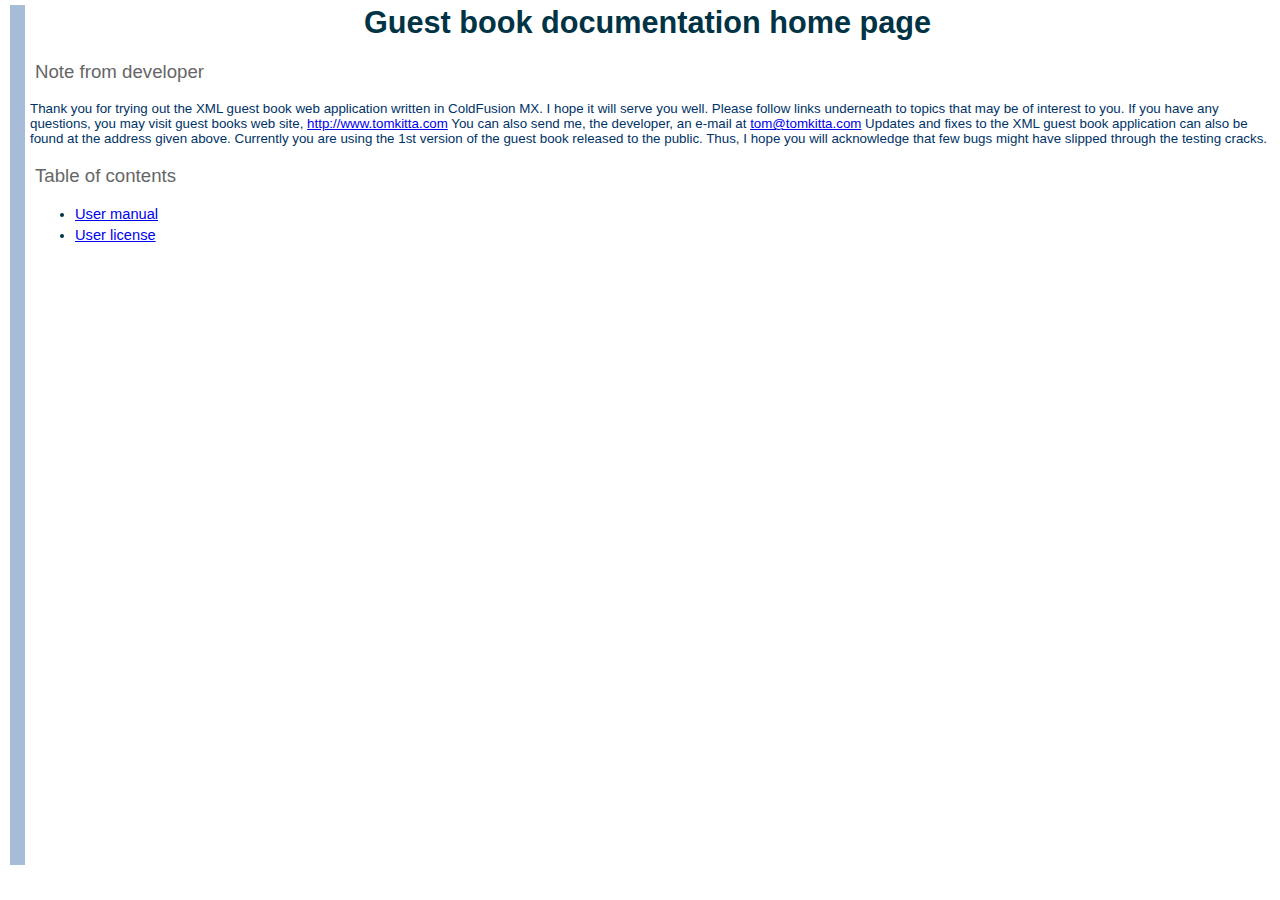
<file: docs/index.htm>
<!DOCTYPE HTML PUBLIC "-//W3C//DTD HTML 4.01 Transitional//EN">

<html>
<head>
	<title>Guest book documentation home page</title>
	<meta name="description" content="Guest Book Documentation" />
	<meta http-equiv="content-type" content="text/html; charset=iso-8859-1" />
	<link rel="stylesheet" type="text/css" media="all" href="docStyle.css" />
</head>

<body>
<h1>Guest book documentation home page</h1>

<h3>Note from developer</h3>

<p>Thank you for trying out the XML guest book web application written in ColdFusion MX.
I hope it will serve you well. Please follow links underneath to topics that may be of interest
to you. If you have any questions, you may visit guest books web site, 
<a name="link to guest book home site" id="link to guest book home site" href="http://www.tomkitta.com/coldfusion/gb/index.cfm" title="link to guest book home site">http://www.tomkitta.com</a>
You can also send me, the developer, an e-mail at 
<a name="email guest book developer" id="email guest book developer" href="mailto: tom@tomkitta.com?subject=guest book informatio" title="email guest book developer">tom@tomkitta.com</a>
Updates and fixes to the XML guest book application can also be found at the address given above.
Currently you are using the 1st version of the guest book released to the public. Thus, I hope you will
acknowledge that few bugs might have slipped through the testing cracks.</p>

<h3>Table of contents</h3>

<ul>
	<li><a name="User manual, to be used by average user as a help data" id="User manual, to be used by average user as a help data" href="manual.htm" title="User manual, to be used by average user as a help data">User manual</a></li>
	<li><a name="You should read that to find  XML guest book legal position" id="You should read that to find  XML guest book legal position" href="license.htm" title="You should read that to find  XML guest book legal position">User license</a></li>
</ul>

</body>
</html>
</file>
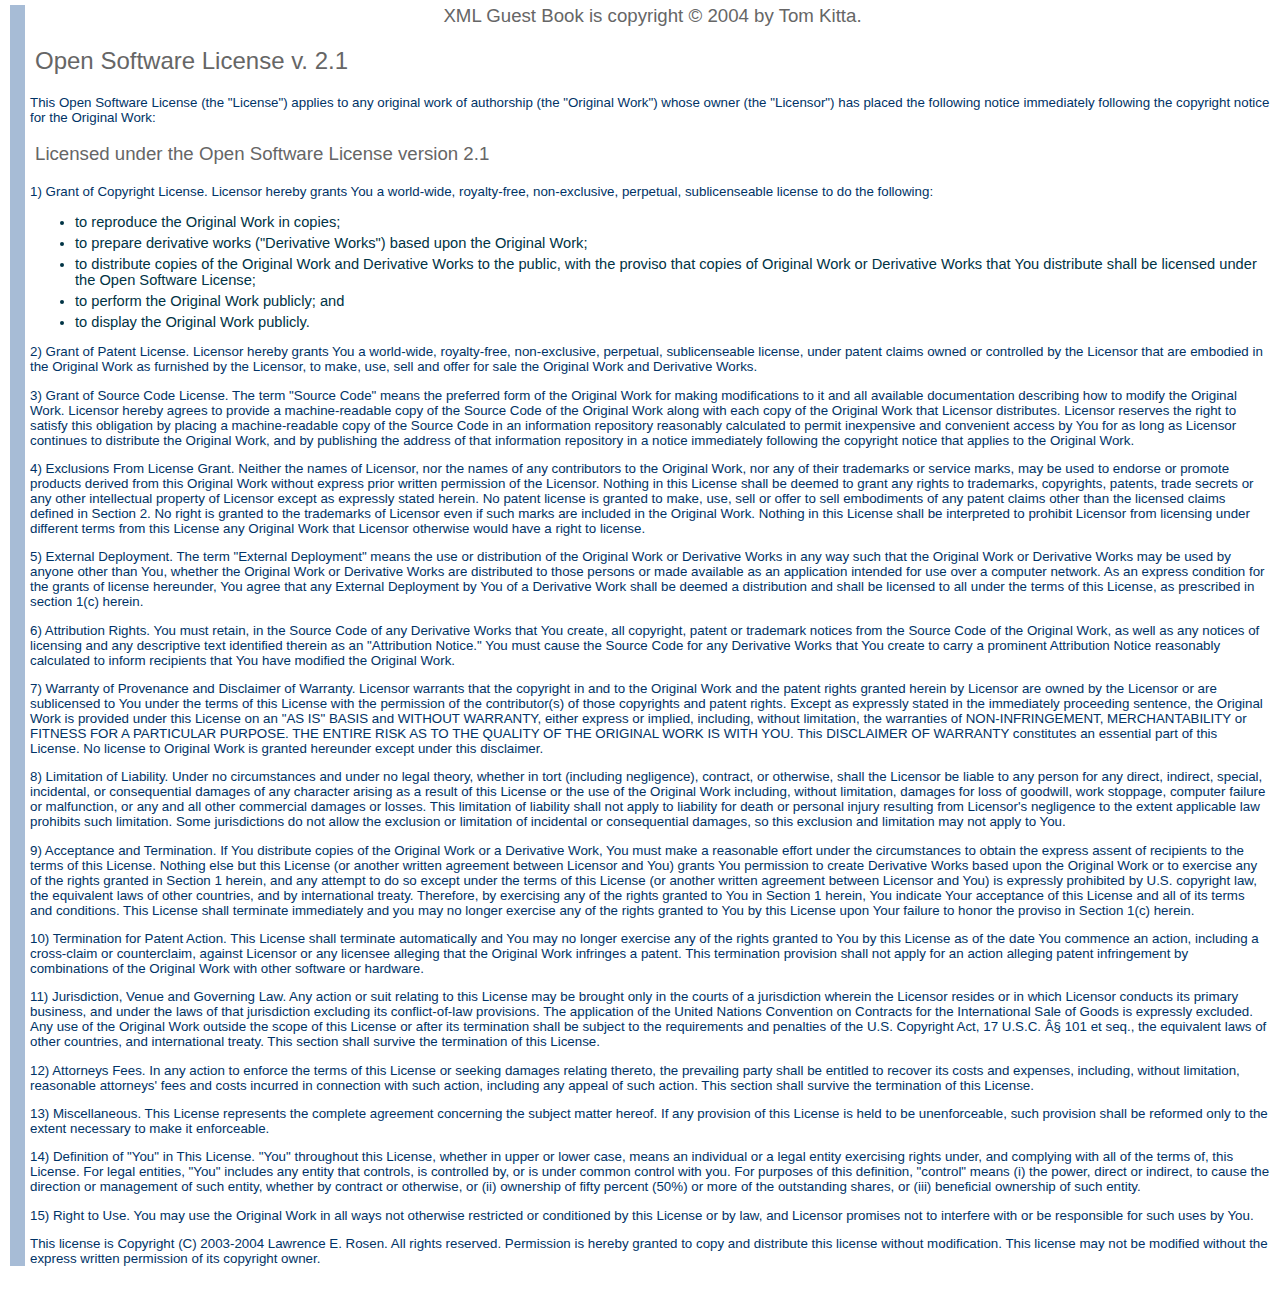
<file: docs/license.htm>
<!DOCTYPE HTML PUBLIC "-//W3C//DTD HTML 4.01 Transitional//EN">

<html>
<head>
	<title>Guest book license document</title>
	<meta name="description" content="Guest Book Documentation" />
	<meta http-equiv="content-type" content="text/html; charset=iso-8859-1" />
	<link rel="stylesheet" type="text/css" media="all" href="docStyle.css" />
</head>

<body>

<h3 style="text-align:center;">XML Guest Book is copyright &copy 2004 by Tom Kitta.</h3>

<h2>Open Software License v. 2.1</h2>
<p>This Open Software License (the "License") applies to any original work of authorship (the "Original Work") whose owner (the "Licensor") has placed the following notice immediately following the copyright notice for the Original Work:</p>

<h3>Licensed under the Open Software License version 2.1</h3>

<p>1) Grant of Copyright License. Licensor hereby grants You a world-wide, royalty-free, non-exclusive, perpetual, sublicenseable license to do the following:</p>
<ul>
    <li>to reproduce the Original Work in copies;</li>
    <li>to prepare derivative works ("Derivative Works") based upon the Original Work;</li>
    <li>to distribute copies of the Original Work and Derivative Works to the public, with the proviso that copies of Original Work or Derivative Works that You distribute shall be licensed under the Open Software License;</li>
    <li>to perform the Original Work publicly; and</li>
    <li>to display the Original Work publicly. </li>
</ul>
<p>2) Grant of Patent License. Licensor hereby grants You a world-wide, royalty-free, non-exclusive, perpetual, sublicenseable license, under patent claims owned or controlled by the Licensor that are embodied in the Original Work as furnished by the Licensor, to make, use, sell and offer for sale the Original Work and Derivative Works.</p>

<p>3) Grant of Source Code License. The term "Source Code" means the preferred form of the Original Work for making modifications to it and all available documentation describing how to modify the Original Work. Licensor hereby agrees to provide a machine-readable copy of the Source Code of the Original Work along with each copy of the Original Work that Licensor distributes. Licensor reserves the right to satisfy this obligation by placing a machine-readable copy of the Source Code in an information repository reasonably calculated to permit inexpensive and convenient access by You for as long as Licensor continues to distribute the Original Work, and by publishing the address of that information repository in a notice immediately following the copyright notice that applies to the Original Work.</p>

<p>4) Exclusions From License Grant. Neither the names of Licensor, nor the names of any contributors to the Original Work, nor any of their trademarks or service marks, may be used to endorse or promote products derived from this Original Work without express prior written permission of the Licensor. Nothing in this License shall be deemed to grant any rights to trademarks, copyrights, patents, trade secrets or any other intellectual property of Licensor except as expressly stated herein. No patent license is granted to make, use, sell or offer to sell embodiments of any patent claims other than the licensed claims defined in Section 2. No right is granted to the trademarks of Licensor even if such marks are included in the Original Work. Nothing in this License shall be interpreted to prohibit Licensor from licensing under different terms from this License any Original Work that Licensor otherwise would have a right to license.</p>

<p>5) External Deployment. The term "External Deployment" means the use or distribution of the Original Work or Derivative Works in any way such that the Original Work or Derivative Works may be used by anyone other than You, whether the Original Work or Derivative Works are distributed to those persons or made available as an application intended for use over a computer network. As an express condition for the grants of license hereunder, You agree that any External Deployment by You of a Derivative Work shall be deemed a distribution and shall be licensed to all under the terms of this License, as prescribed in section 1(c) herein.</p>

<p>6) Attribution Rights. You must retain, in the Source Code of any Derivative Works that You create, all copyright, patent or trademark notices from the Source Code of the Original Work, as well as any notices of licensing and any descriptive text identified therein as an "Attribution Notice." You must cause the Source Code for any Derivative Works that You create to carry a prominent Attribution Notice reasonably calculated to inform recipients that You have modified the Original Work.</p>

<p>7) Warranty of Provenance and Disclaimer of Warranty. Licensor warrants that the copyright in and to the Original Work and the patent rights granted herein by Licensor are owned by the Licensor or are sublicensed to You under the terms of this License with the permission of the contributor(s) of those copyrights and patent rights. Except as expressly stated in the immediately proceeding sentence, the Original Work is provided under this License on an "AS IS" BASIS and WITHOUT WARRANTY, either express or implied, including, without limitation, the warranties of NON-INFRINGEMENT, MERCHANTABILITY or FITNESS FOR A PARTICULAR PURPOSE. THE ENTIRE RISK AS TO THE QUALITY OF THE ORIGINAL WORK IS WITH YOU. This DISCLAIMER OF WARRANTY constitutes an essential part of this License. No license to Original Work is granted hereunder except under this disclaimer.</p>

<p>8) Limitation of Liability. Under no circumstances and under no legal theory, whether in tort (including negligence), contract, or otherwise, shall the Licensor be liable to any person for any direct, indirect, special, incidental, or consequential damages of any character arising as a result of this License or the use of the Original Work including, without limitation, damages for loss of goodwill, work stoppage, computer failure or malfunction, or any and all other commercial damages or losses. This limitation of liability shall not apply to liability for death or personal injury resulting from Licensor's negligence to the extent applicable law prohibits such limitation. Some jurisdictions do not allow the exclusion or limitation of incidental or consequential damages, so this exclusion and limitation may not apply to You.</p>

<p>9) Acceptance and Termination. If You distribute copies of the Original Work or a Derivative Work, You must make a reasonable effort under the circumstances to obtain the express assent of recipients to the terms of this License. Nothing else but this License (or another written agreement between Licensor and You) grants You permission to create Derivative Works based upon the Original Work or to exercise any of the rights granted in Section 1 herein, and any attempt to do so except under the terms of this License (or another written agreement between Licensor and You) is expressly prohibited by U.S. copyright law, the equivalent laws of other countries, and by international treaty. Therefore, by exercising any of the rights granted to You in Section 1 herein, You indicate Your acceptance of this License and all of its terms and conditions. This License shall terminate immediately and you may no longer exercise any of the rights granted to You by this License upon Your failure to honor the proviso in Section 1(c) herein.</p>

<p>10) Termination for Patent Action. This License shall terminate automatically and You may no longer exercise any of the rights granted to You by this License as of the date You commence an action, including a cross-claim or counterclaim, against Licensor or any licensee alleging that the Original Work infringes a patent. This termination provision shall not apply for an action alleging patent infringement by combinations of the Original Work with other software or hardware.</p>

<p>11) Jurisdiction, Venue and Governing Law. Any action or suit relating to this License may be brought only in the courts of a jurisdiction wherein the Licensor resides or in which Licensor conducts its primary business, and under the laws of that jurisdiction excluding its conflict-of-law provisions. The application of the United Nations Convention on Contracts for the International Sale of Goods is expressly excluded. Any use of the Original Work outside the scope of this License or after its termination shall be subject to the requirements and penalties of the U.S. Copyright Act, 17 U.S.C. § 101 et seq., the equivalent laws of other countries, and international treaty. This section shall survive the termination of this License.</p>

<p>12) Attorneys Fees. In any action to enforce the terms of this License or seeking damages relating thereto, the prevailing party shall be entitled to recover its costs and expenses, including, without limitation, reasonable attorneys' fees and costs incurred in connection with such action, including any appeal of such action. This section shall survive the termination of this License.</p>

<p>13) Miscellaneous. This License represents the complete agreement concerning the subject matter hereof. If any provision of this License is held to be unenforceable, such provision shall be reformed only to the extent necessary to make it enforceable.</p>

<p>14) Definition of "You" in This License. "You" throughout this License, whether in upper or lower case, means an individual or a legal entity exercising rights under, and complying with all of the terms of, this License. For legal entities, "You" includes any entity that controls, is controlled by, or is under common control with you. For purposes of this definition, "control" means (i) the power, direct or indirect, to cause the direction or management of such entity, whether by contract or otherwise, or (ii) ownership of fifty percent (50%) or more of the outstanding shares, or (iii) beneficial ownership of such entity.</p>

<p>15) Right to Use. You may use the Original Work in all ways not otherwise restricted or conditioned by this License or by law, and Licensor promises not to interfere with or be responsible for such uses by You.</p>

<p>This license is Copyright (C) 2003-2004 Lawrence E. Rosen. All rights reserved. Permission is hereby granted to copy and distribute this license without modification. This license may not be modified without the express written permission of its copyright owner.</p>

</body>
</html>
</file>
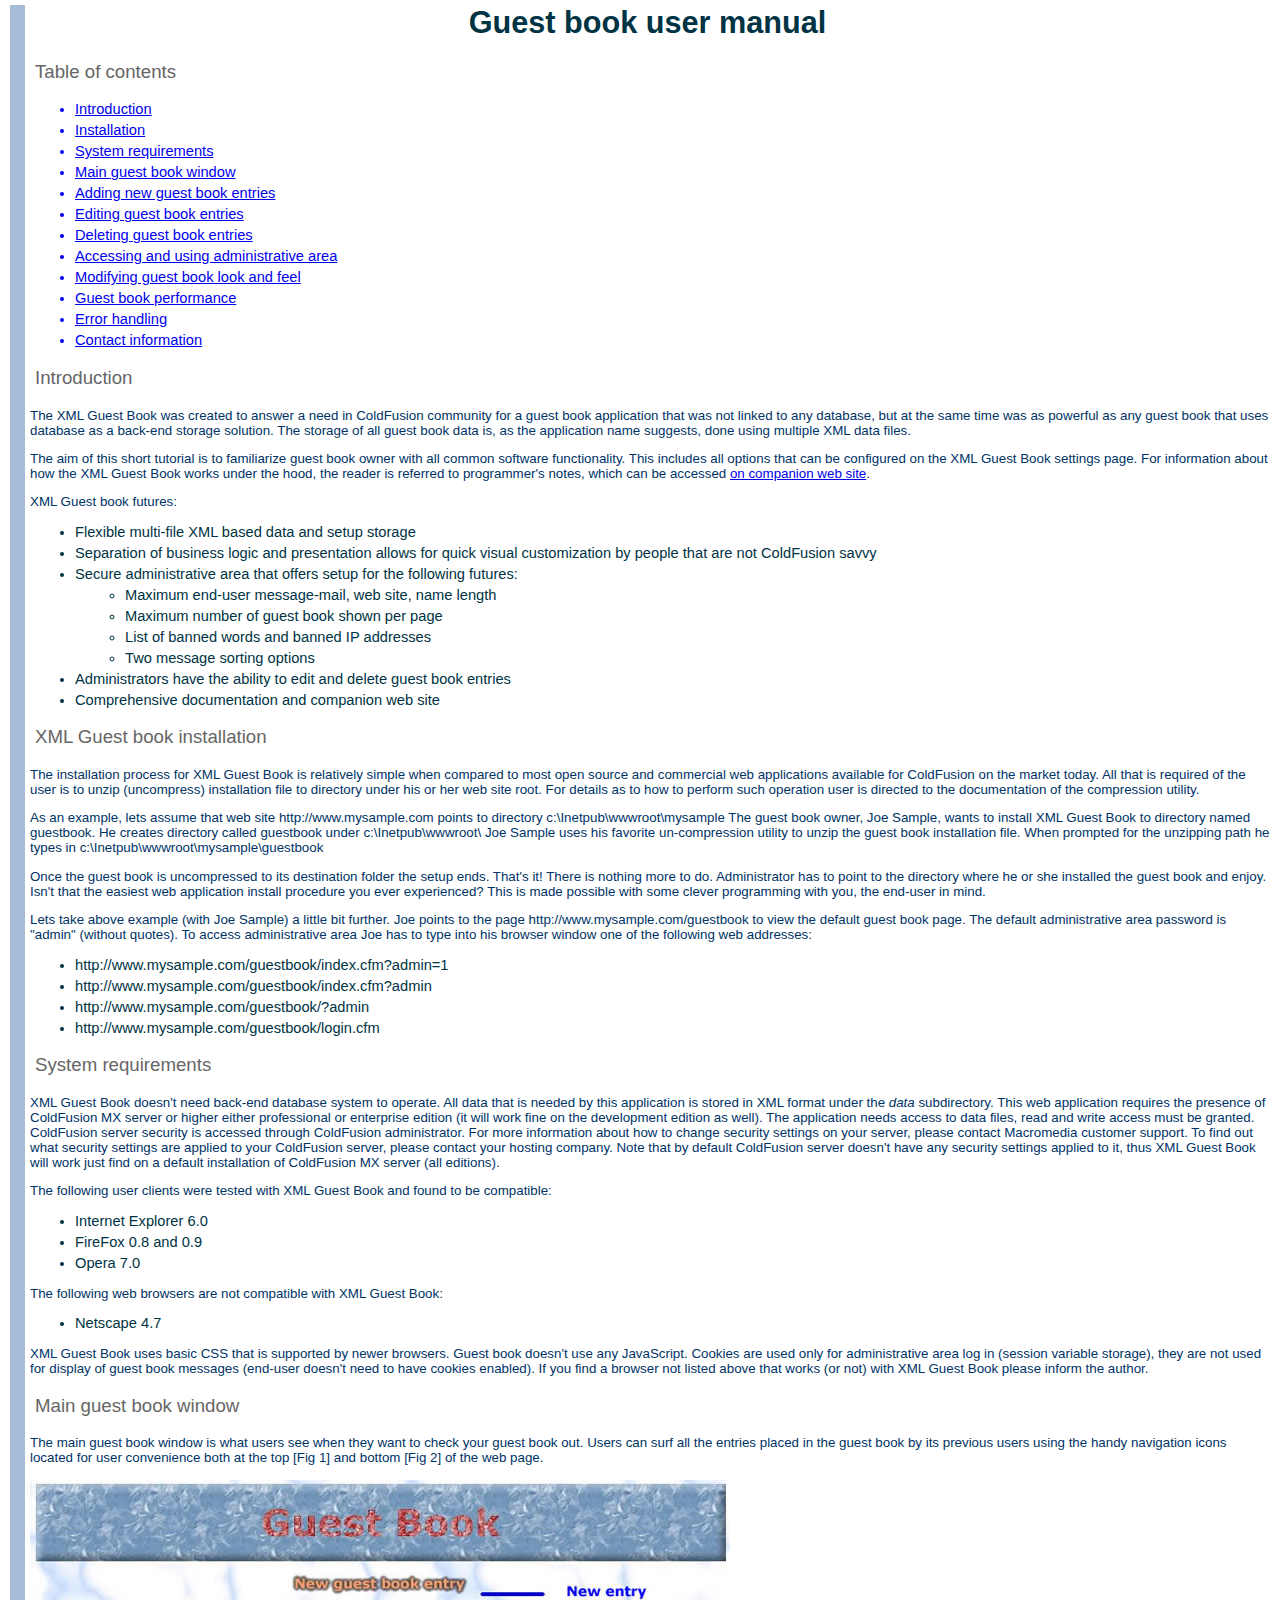
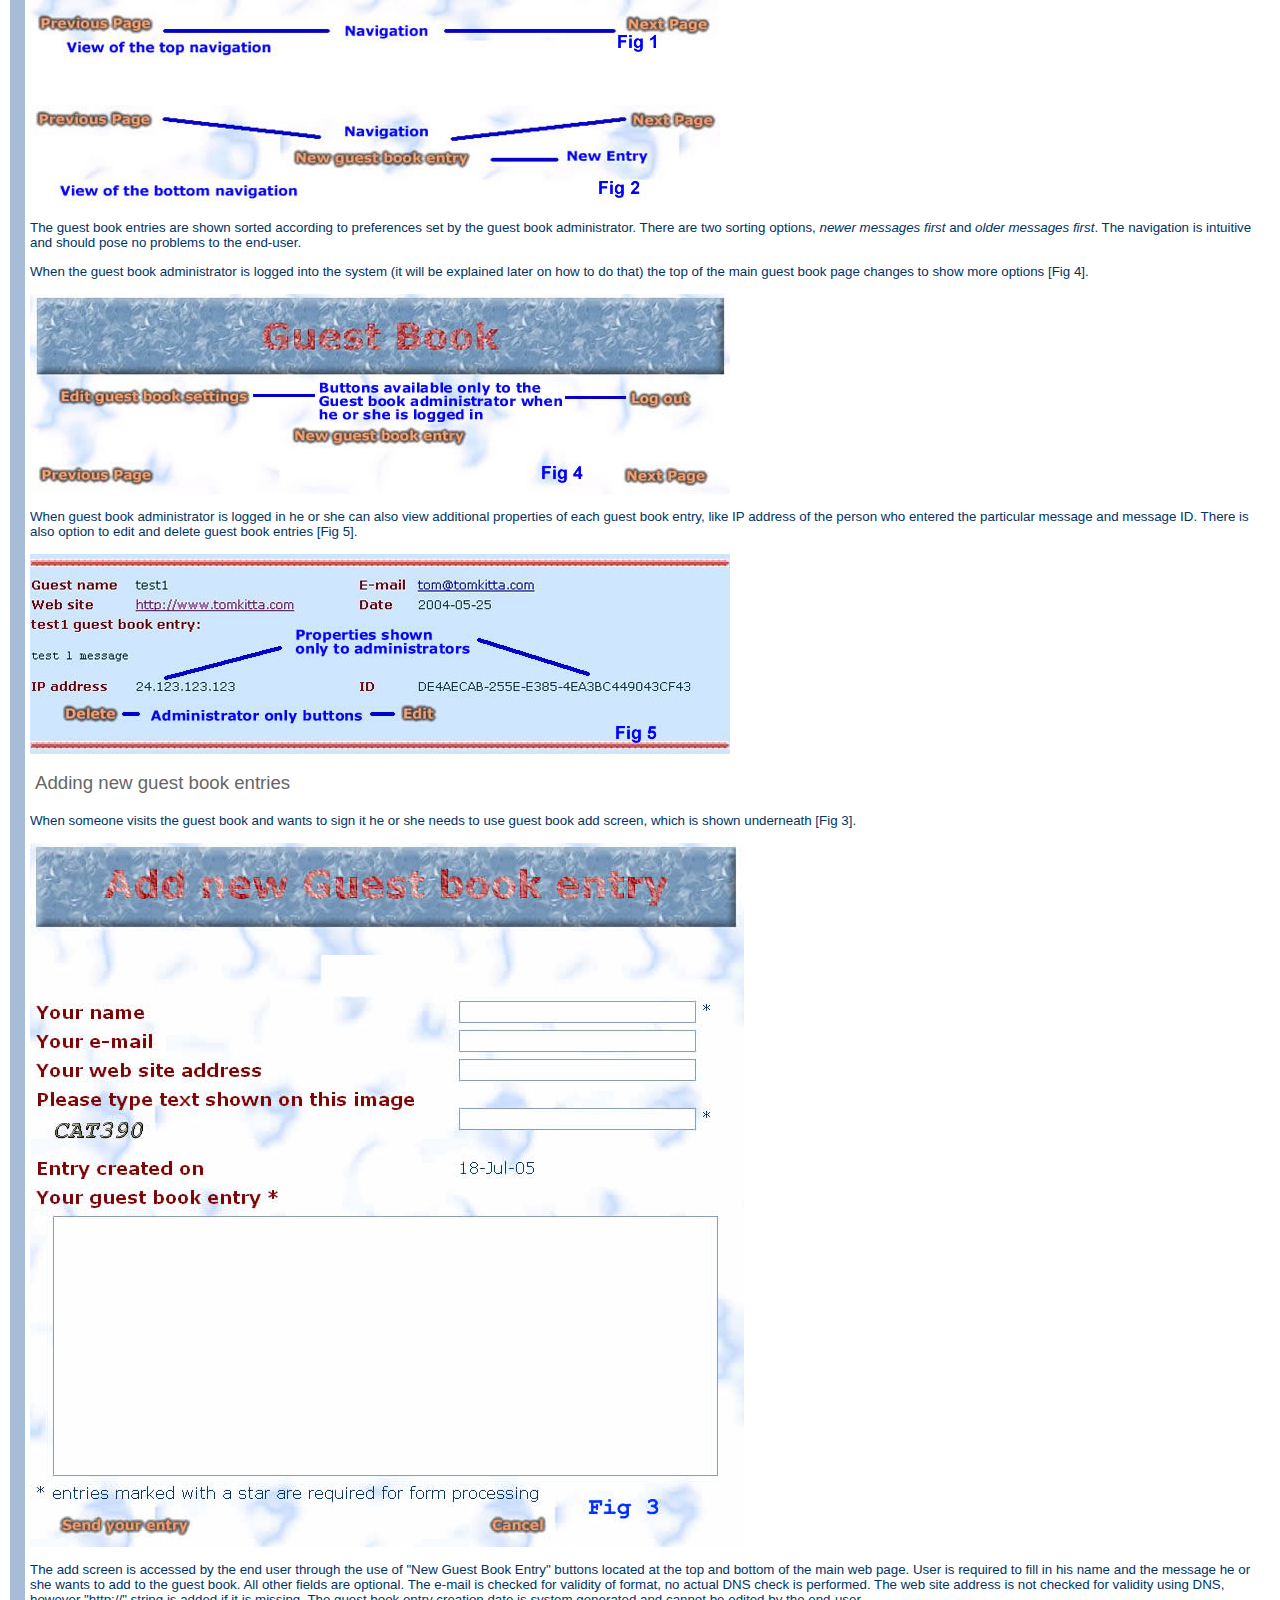
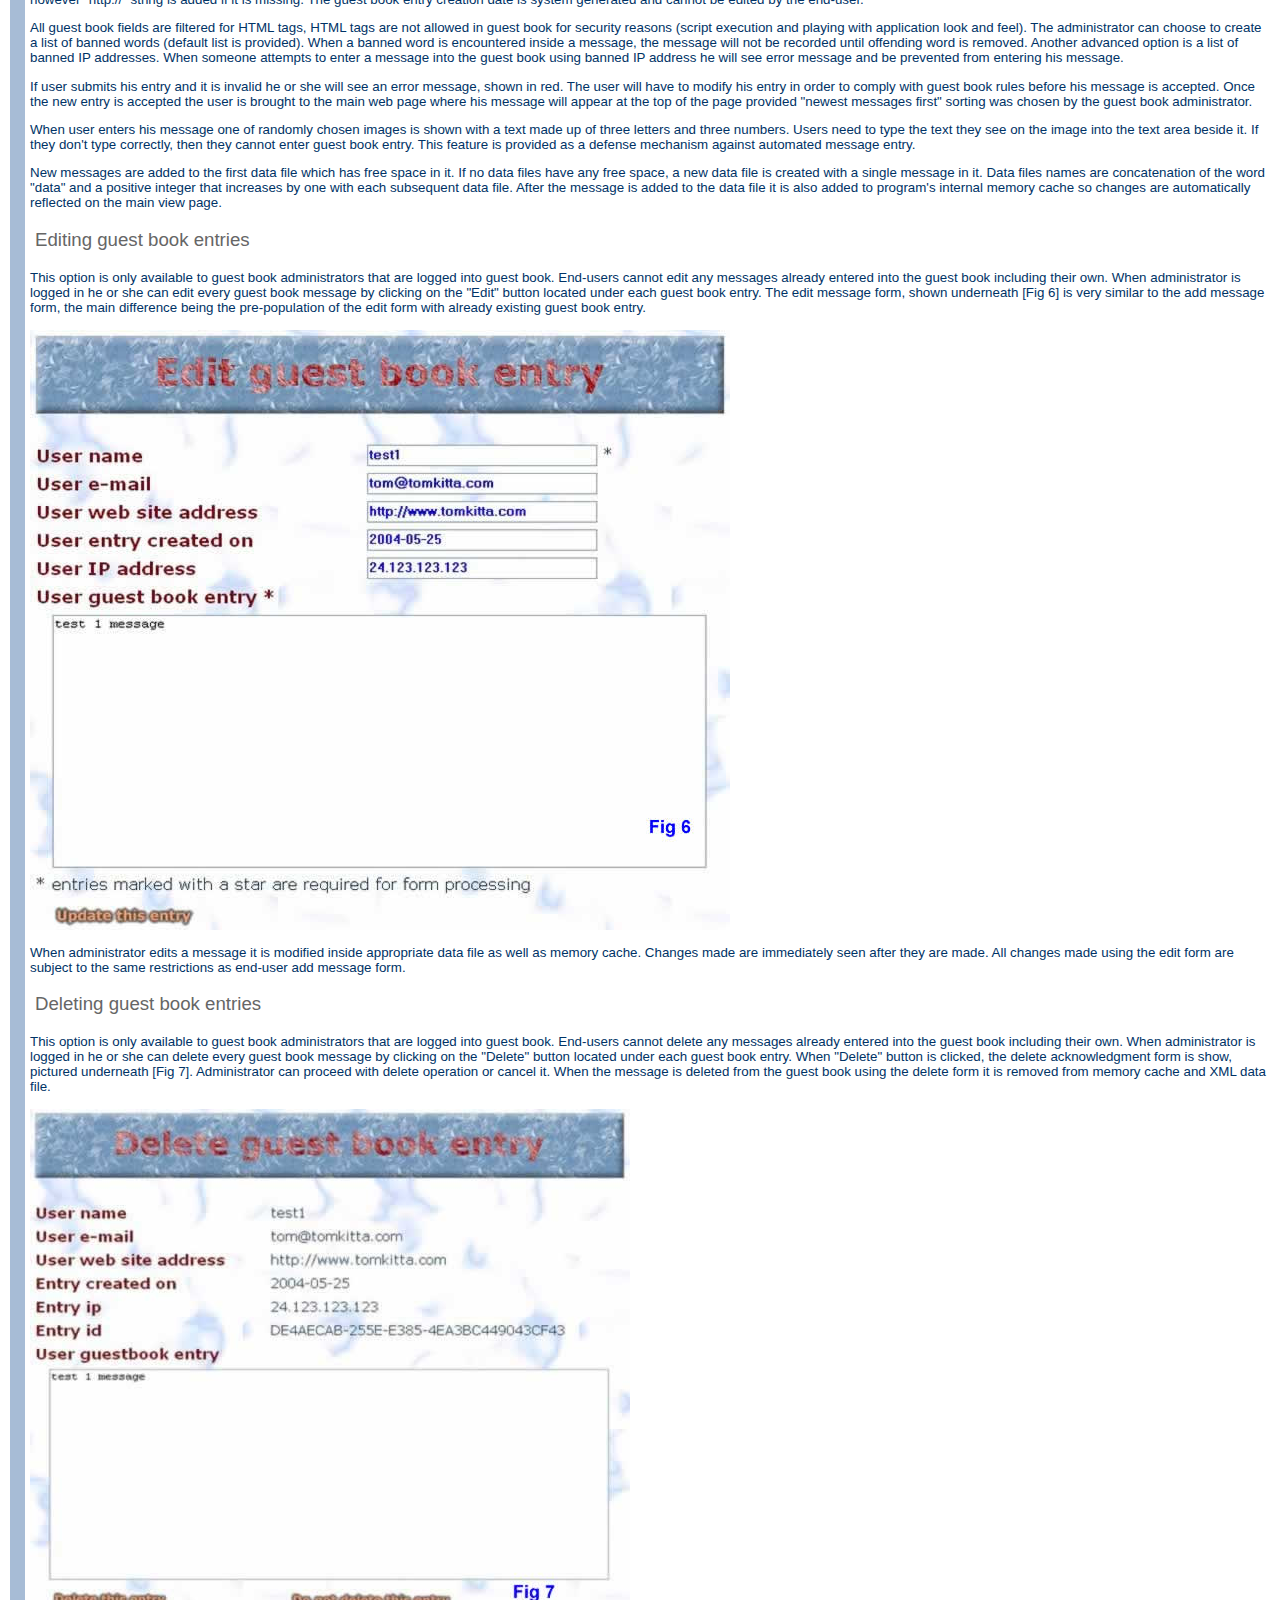
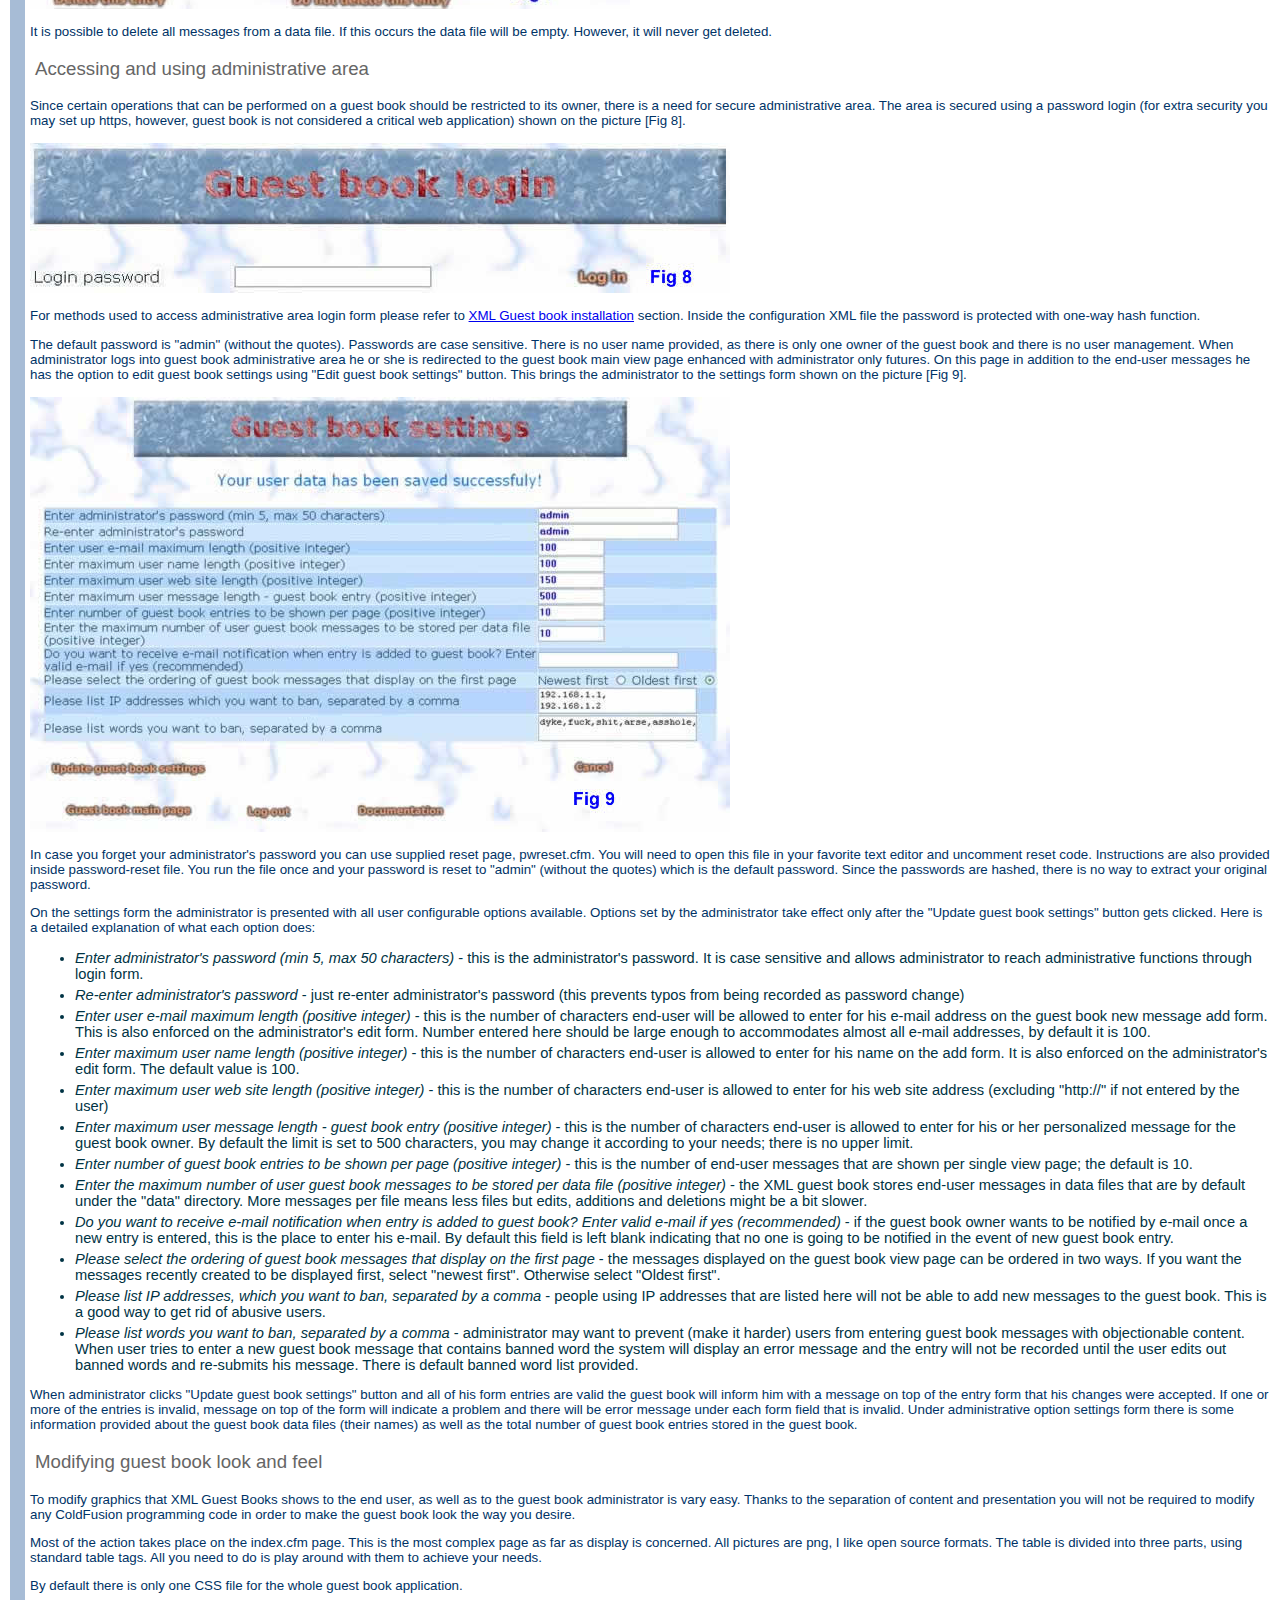
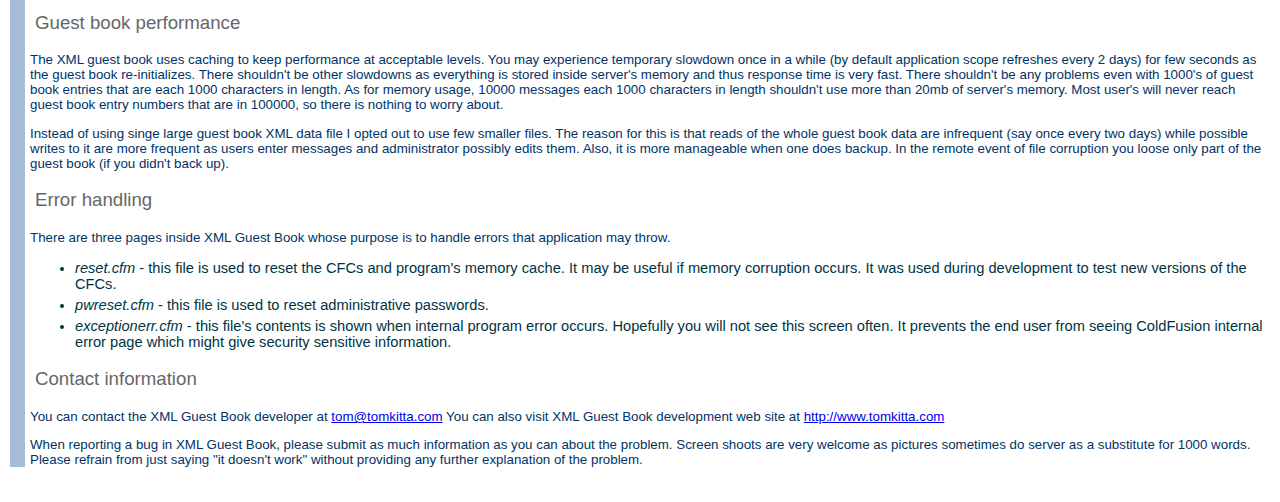
<file: docs/manual.htm>
<!DOCTYPE HTML PUBLIC "-//W3C//DTD HTML 4.01 Transitional//EN">

<html>
<head>
	<title>Guest book user manual</title>
	<meta name="description" content="Guest Book Documentation" />
	<meta http-equiv="content-type" content="text/html; charset=iso-8859-1" />
	<link rel="stylesheet" type="text/css" media="all" href="docStyle.css" />
</head>

<body>

<a name="top"></a><h1>Guest book user manual</h1>

<h3>Table of contents</h3>

<ul>
	<a href="#Introduction"><li>Introduction</li></a>
	<a href="#installation"><li>Installation</li></a>
	<a href="#System"><li>System requirements</li></a>
	<a href="#Main"><li>Main guest book window</li></a>
	<a href="#Adding"><li>Adding new guest book entries</li></a>
	<a href="#Editing"><li>Editing guest book entries</li></a>
	<a href="#Deleting"><li>Deleting guest book entries</li></a>
	<a href="#admin"><li>Accessing and using administrative area</li></a>
	<a href="#look"><li>Modifying guest book look and feel</li></a>
	<a href="#performance"><li>Guest book performance</li></a>
	<a href="#error"><li>Error handling</li></a>
	<a href="#Contact"><li>Contact information</li></a>
</ul>

<a name="Introduction"></a><h3>Introduction</h3>

<p>The XML Guest Book was created to answer a need in ColdFusion community for a guest
book application that was not linked to any database, but at the same time was as powerful
as any guest book that uses database as a back-end storage solution. The storage of all
guest book data is, as the application name suggests, done using multiple XML data files.</p>

<p>The aim of this short tutorial is to familiarize guest book owner with all common 
software functionality. This includes all options that can be configured on the XML Guest 
Book settings page. For information about how the XML Guest Book works under the hood, the reader is referred to programmer's notes,
which can be accessed 
<a name="programmer's documentation" id="programmer's documentation" href="http://www.tomkitta.com/coldfusion/gb/index.cfm" title="programmer's documentation">on companion web site</a>.</p>

<p>XML Guest book futures:</p>
<ul>
	<li>Flexible multi-file XML based data and setup storage</li>
	<li>Separation of business logic and presentation allows for quick visual customization by people that are not ColdFusion savvy</li>
	<li>Secure administrative area that offers setup for the following futures:</li>
	<ul>
		<li>Maximum end-user message-mail, web site, name length</li>
		<li>Maximum number of guest book shown per page</li>
		<li>List of banned words and banned IP addresses</li>
		<li>Two message sorting options</li>
	</ul>
	<li>Administrators have the ability to edit and delete guest book entries</li>
	<li>Comprehensive documentation and companion web site</li>
</ul>

<a name="installation"></a><h3>XML Guest book installation</h3>

<p>The installation process for XML Guest Book is relatively simple when compared to most
open source and commercial web applications available for ColdFusion on the market today. All that is 
required of the user is to unzip (uncompress) installation file to directory under his or her web site root. For
details as to how to perform such operation user is directed to the documentation of the compression
utility.</p>

<p>As an example, lets assume that web site http://www.mysample.com points to directory
c:\Inetpub\wwwroot\mysample The guest book owner, Joe Sample, wants to install XML Guest Book
to directory named guestbook. He creates directory called guestbook under c:\Inetpub\wwwroot\
Joe Sample uses his favorite un-compression utility to unzip the guest book installation file. When prompted for the unzipping path he
types in c:\Inetpub\wwwroot\mysample\guestbook</p>

<p>Once the guest book is uncompressed to its destination folder the setup ends. That's it!
There is nothing more to do. Administrator has to point to the directory where he or she installed the guest book and
enjoy. Isn't that the easiest web application install procedure you ever experienced? This is made
possible with some clever programming with you, the end-user in mind.</p>

<p>Lets take above example (with Joe Sample) a little bit further. Joe points to the page http://www.mysample.com/guestbook
to view the default guest book page. The default administrative
area password is "admin" (without quotes). To access administrative area Joe has to type 
into his browser window one of the following web addresses:</p>

<ul>
	<li>http://www.mysample.com/guestbook/index.cfm?admin=1</li>
	<li>http://www.mysample.com/guestbook/index.cfm?admin</li>
	<li>http://www.mysample.com/guestbook/?admin</li>
	<li>http://www.mysample.com/guestbook/login.cfm</li>
</ul>

<a name="System"></a><h3>System requirements</h3>

<p>XML Guest Book doesn't need back-end database system to operate. All data that is needed
by this application is stored in XML format under the <i>data</i> subdirectory. This web application
requires the presence of ColdFusion MX server or higher either professional or enterprise edition (it will
work fine on the development edition as well). The application needs access to data files, read and write
access must be granted. ColdFusion server security is accessed through ColdFusion administrator. For
more information about how to change security settings on your server, please contact Macromedia customer
support. To find out what security settings are applied to your ColdFusion server, please contact your
hosting company. Note that by default ColdFusion server doesn't have any security settings applied to it, thus
XML Guest Book will work just find on a default installation of ColdFusion MX server (all editions).</p>

<p>The following user clients were tested with XML Guest Book and found to be compatible:</p>
<ul>
	<li>Internet Explorer 6.0</li>
	<li>FireFox 0.8 and 0.9</li>
	<li>Opera 7.0</li>
</ul>
<p>The following web browsers are not compatible with XML Guest Book:</p>
<ul>
	<li>Netscape 4.7</li>
</ul>

<p>XML Guest Book uses basic CSS that is supported by newer browsers. Guest book doesn't use any JavaScript.
Cookies are used only for administrative area log in (session variable storage), they are not used
for display of guest book messages (end-user doesn't need to have cookies enabled). If you find a browser not
listed above that works (or not) with XML Guest Book please inform the author.</p>

<a name="Main"></a><h3>Main guest book window</h3>

<p>The main guest book window is what users see when they want to check your guest book out.
Users can surf all the entries placed in the guest book by its previous users using the handy navigation
icons located for user convenience both at the top [Fig 1] and bottom [Fig 2] of the web page.
<img src="img/man_img1.jpg" alt="Guest book navigation, top" style="border:0; height:180px; width:700px;"/>
<br>
<img src="img/man_img2.jpg" alt="Guest book navigation, bottom" style="border:0; height:100px; width:690px;"/>
</p>

<p>The guest book entries are shown sorted according to preferences set by the guest book
administrator. There are two sorting options, <i>newer messages first</i> and <i>older messages first</i>.
The navigation is intuitive and should pose no problems to the end-user.</p>

<p>When the guest book administrator is logged into the system (it will be explained later on how to 
do that) the top of the main guest book page changes to show more options [Fig 4].
<img src="img/man_img4.jpg" alt="Guest book navigation, top, when guest book administrator is logged in" style="border:0; height:200px; width:700px;"/>
When guest book administrator is logged in he or she can also view additional properties of each guest book 
entry, like IP address of the person who entered the particular message and message ID. There is also option to
edit and delete guest book entries [Fig 5].
<img src="img/man_img5.jpg" alt="Message view when guest book administrator is logged in" style="border:0; height:200px; width:700px;"/>
</p>

<a name="Adding"></a><h3>Adding new guest book entries</h3>

<p>When someone visits the guest book and wants to sign it he or she needs to use guest book
add screen, which is shown underneath [Fig 3].
<img src="img/man_img3.jpg" alt="Guest book new data entry form" style="border:0;"/>
The add screen is accessed by the end user through the use of "New Guest Book Entry" buttons located at the top and bottom of the 
main web page. User is required to fill in his name and the message he or she wants to add to the guest book.
All other fields are optional. The e-mail is checked for validity of format, no actual DNS check is performed. The web
site address is not checked for validity using DNS, however "http://" string is added if it is missing. The guest book
entry creation date is system generated and cannot be edited by the end-user.
</p>

<p>All guest book fields are filtered for HTML tags, HTML tags are not allowed in guest book 
for security reasons (script execution and playing with application look and feel). The administrator can
choose to create a list of banned words (default list is provided). When a banned word is encountered
inside a message, the message will not be recorded until offending word is removed. Another
advanced option is a list of banned IP addresses. When someone attempts to enter a message into
the guest book using banned IP address he will see error message and be prevented from entering his
message.</p>

<p>If user submits his entry and it is invalid he or she will see an error message, shown in red. The 
user will have to modify his entry in order to comply with guest book rules before his message is
accepted. Once the new entry is accepted the user is brought to the main web page where his message
will appear at the top of the page provided "newest messages first" sorting was chosen by the guest book 
administrator.</p>

<p>When user enters his message one of randomly chosen images is shown with a text made up of three letters
and three numbers. Users need to type the text they see on the image into the text area beside it. If they don't
type correctly, then they cannot enter guest book entry. This feature is provided as a defense mechanism against
automated message entry.</p>

<p>New messages are added to the first data file which has free space in it. If no data files have any
free space, a new data file is created with a single message in it. Data files names are 
concatenation of the word "data" and a positive integer that increases by one with each subsequent data
file. After the message is added to the data file it is also added to program's internal memory cache so 
changes are automatically reflected on the main view page.</p>

<a name="Editing"></a><h3>Editing guest book entries</h3>

<p>This option is only available to guest book administrators that are logged into guest book. End-users
cannot edit any messages already entered into the guest book including their own. When administrator is
logged in he or she can edit every guest book message by clicking on the "Edit" button located under each 
guest book entry. The edit message form, shown underneath [Fig 6] is very similar to the add message form, the main
difference being the pre-population of the edit form with already existing guest book entry.
<img src="img/man_img6.jpg" alt="Guest book edit form" style="border:0; height:600px; width:700px;"/>
</p>

<p>When administrator edits a message it is modified inside appropriate data file as well as memory cache.
Changes made are immediately seen after they are made. All changes made using the edit form are
subject to the same restrictions as end-user add message form.</p>

<a name="Deleting"></a><h3>Deleting guest book entries</h3>

<p>This option is only available to guest book administrators that are logged into guest book. End-users
cannot delete any messages already entered into the guest book including their own. When administrator is
logged in he or she can delete every guest book message by clicking on the "Delete" button located under each 
guest book entry. When "Delete" button is clicked, the delete acknowledgment form is show, pictured underneath [Fig 7].
Administrator can proceed with delete operation or cancel it. When the message is deleted from the guest book
using the delete form it is removed from memory cache and XML data file.
<img src="img/man_img7.jpg" alt="Guest book delete form" style="border:0; height:500px; width:600px;"/>
</p>

<p>It is possible to delete all messages from a data file. If this occurs the data file will be
empty. However, it will never get deleted.</p>

<a name="admin"></a><h3>Accessing and using administrative area</h3>

<p>Since certain operations that can be performed on a guest book should be restricted to its owner, there is a need
for secure administrative area. The area is secured using a password login (for extra security you may set up https,
however, guest book is not considered a critical web application) shown on the picture [Fig 8].
<img src="img/man_img8.jpg" alt="Guest book secure area login form" style="border:0; height:150px; width:700px;"/>
For methods used to access administrative area login form please refer to <a href="#installation">XML Guest book installation</a> section.
Inside the configuration XML file the password is protected with one-way hash function.
</p>

<p>The default password is "admin" (without the quotes). Passwords are case sensitive. There is no user name provided, as there is only
one owner of the guest book and there is no user management. When administrator logs into guest book
administrative area he or she is redirected to the guest book main view page enhanced with administrator only futures. On this page in addition to the end-user messages
he has the option to edit guest book settings using "Edit guest book settings" button. This brings the administrator to the
settings form shown on the picture [Fig 9].
<img src="img/man_img9.jpg" alt="Guest book secure area settings editing form" style="border:0; height:435px; width:700px;"/>
</p>

<p>In case you forget your administrator's password you can use supplied reset page, pwreset.cfm. You will need to
open this file in your favorite text editor and uncomment reset code. Instructions are also provided inside password-reset 
file. You run the file once and your password is reset to "admin" (without the quotes) which is the default password.
Since the passwords are hashed, there is no way to extract your original password.</p>

<p>On the settings form the administrator is presented with all user configurable options available. Options set by the
administrator take effect only after the "Update guest book settings" button gets clicked. Here is a detailed
explanation of what each option does:</p>

<ul>
	<li><i>Enter administrator's password (min 5, max 50 characters)</i> - this is the administrator's password. It is case sensitive and allows administrator to reach administrative functions through login form.</li>
	<li><i>Re-enter administrator's password</i> - just re-enter administrator's password (this prevents typos from being recorded as password change)</li>
	<li><i>Enter user e-mail maximum length (positive integer)</i> - this is the number of characters end-user will be allowed to enter for his e-mail address on the guest book new message add form. This is also enforced on the administrator's edit form. Number entered here should be large enough to accommodates almost all e-mail addresses, by default it is 100.</li>
	<li><i>Enter maximum user name length (positive integer)</i> - this is the number of characters end-user is allowed to enter for his name on the add form. It is also enforced on the administrator's edit form. The default value is 100.</li>
	<li><i>Enter maximum user web site length (positive integer)</i> - this is the number of characters end-user is allowed to enter for his web site address (excluding "http://" if not entered by the user)</li>
	<li><i>Enter maximum user message length - guest book entry (positive integer)</i> - this is the number of characters end-user is allowed to enter for his or her personalized message for the guest book owner. By default the limit is set to 500 characters, you may change it according to your needs; there is no upper limit.</li>
	<li><i>Enter number of guest book entries to be shown per page (positive integer)</i> - this is the number of end-user messages that are shown per single view page; the default is 10.</li>
	<li><i>Enter the maximum number of user guest book messages to be stored per data file (positive integer)</i> - the XML guest book stores end-user messages in data files that are by default under the "data" directory. More messages per file means less files but edits, additions and deletions might be a bit slower.</li>
	<li><i>Do you want to receive e-mail notification when entry is added to guest book? Enter valid e-mail if yes (recommended)</i> - if the guest book owner wants to be notified by e-mail once a new entry is entered, this is the place to enter his e-mail. By default this field is left blank indicating that no one is going to be notified in the event of new guest book entry.</li>
	<li><i>Please select the ordering of guest book messages that display on the first page</i> - the messages displayed on the guest book view page can be ordered in two ways. If you want the messages recently created to be displayed first, select "newest first". Otherwise select "Oldest first".</li>
	<li><i>Please list IP addresses, which you want to ban, separated by a comma</i> - people using IP addresses that are listed here will not be able to add new messages to the guest book. This is a good way to get rid of abusive users.</li>
	<li><i>Please list words you want to ban, separated by a comma</i> - administrator may want to prevent (make it harder) users from entering guest book messages with objectionable content. When user tries to enter a new guest book message that contains banned word the system will display an error message and the entry will not be recorded until the user edits out banned words and re-submits his message. There is default banned word list provided.</li>
</ul>

<p>When administrator clicks "Update guest book settings" button and all of his form entries are valid the guest book will inform him
with a message on top of the entry form that his changes were accepted. If one or more of the entries is invalid, message on top of the form will indicate
a problem and there will be error message under each form field that is invalid. Under 
administrative option settings form there is some information provided about the guest book data files (their names) as well as
the total number of guest book entries stored in the guest book.</p>

<a name="look"></a><h3>Modifying guest book look and feel</h3>

<p>To modify graphics that XML Guest Books shows to the end user, as well as to the guest book
administrator is vary easy. Thanks to the separation of content and presentation you will not
be required to modify any ColdFusion programming code in order to make the guest book look
the way you desire.</p>

<p>Most of the action takes place on the index.cfm page. This is the most complex page as far as
display is concerned. All pictures are png, I like open source formats. The table is divided into
three parts, using standard table tags. All you need to do is play around with them to achieve your 
needs.</p>

<p>By default there is only one CSS file for the whole guest book application.</p>

<a name="performance"></a><h3>Guest book performance</h3>

<p>The XML guest book uses caching to keep performance at acceptable levels. You may experience temporary slowdown once in a while (by default application
scope refreshes every 2 days) for few seconds as the guest book re-initializes. There shouldn't be other slowdowns as everything is stored inside server's memory
and thus response time is very fast. There shouldn't be any problems even with 1000's of guest book entries
that are each 1000 characters in length. As for memory usage, 10000 messages each 1000 characters in length shouldn't use more than 20mb of
server's memory. Most user's will never reach guest book entry numbers that are in 100000, so there is nothing to worry about.</p>

<p>Instead of using singe large guest book XML data file I opted out to use few smaller files. The reason for this is that reads of the
whole guest book data are infrequent (say once every two days) while possible writes to it are more frequent as users enter messages and administrator
possibly edits them. Also, it is more manageable when one does backup. In the remote event of file corruption you loose only part of the guest book (if
you didn't back up).</p>

<a name="error"></a><h3>Error handling</h3>

<p>There are three pages inside XML Guest Book whose purpose is to handle errors that application
may throw.</p>
<ul>
	<li><i>reset.cfm</i> - this file is used to reset the CFCs and program's memory cache. It may be useful if memory corruption occurs.
	It was used during development to test new versions of the CFCs.</li>
	<li><i>pwreset.cfm</i> - this file is used to reset administrative passwords.</li>
	<li><i>exceptionerr.cfm</i> - this file's contents is shown when internal program error occurs. Hopefully you
	will not see this screen often. It prevents the end user from seeing ColdFusion internal error page which might
	give security sensitive information.</li>
</ul>

<a name="Contact"></a><h3>Contact information</h3>

<p>You can contact the XML Guest Book developer at <a name="guest book information" id="guest book information" href="mailto: tom@tomkitta.com?subject=Guest%20book%20information" title="guest book information">tom@tomkitta.com</a>
You can also visit XML Guest Book development web site at <a name="http://www.tomkitta.com" id="http://www.tomkitta.com" href="http://www.tomkitta.com/coldfusion/gb/index.cfm" title="http://www.tomkitta.com">http://www.tomkitta.com</a>
</p>

<p>When reporting a bug in XML Guest Book, please submit as much information as you can about the problem.
Screen shoots are very welcome as pictures sometimes do server as a substitute for 1000 words. Please refrain
from just saying "it doesn't work" without providing any further explanation of the problem.</p>

</body>
</html>
</file>
<file: docs/docStyle.css>
body {
	color: #003366;
	font-family: Verdana, Geneva, Arial, Helvetica, sans-serif;
	font-size: 10pt;
	position: relative;
	margin: 5px 10px 35px 10px;
	background: #ffffff;
	border-left: 15px solid #A7BCD6;
}
img {
	display: block;
	border:0;
	margin-top: 15px;
	margin-bottom: 15px;
	text-align: center;
}
h1 {
	text-align: center;
	font-size: 23pt;
	color: #003344;
}
h2 {
	font-weight: normal;
	font-size: 18pt;
	color: #666;
	padding-left: 10px;
}

h3 {
	font-weight: normal;
	font-size: 14pt;
	color: #666;
	padding-left: 10px;
}
ul, ol {
	color: #003344;
	font-size: 11pt;
	padding-left: 50px;
}
p {
	padding-left: 5px;
}
li {
	margin: 5px 0 5px 0;
}
</file>
